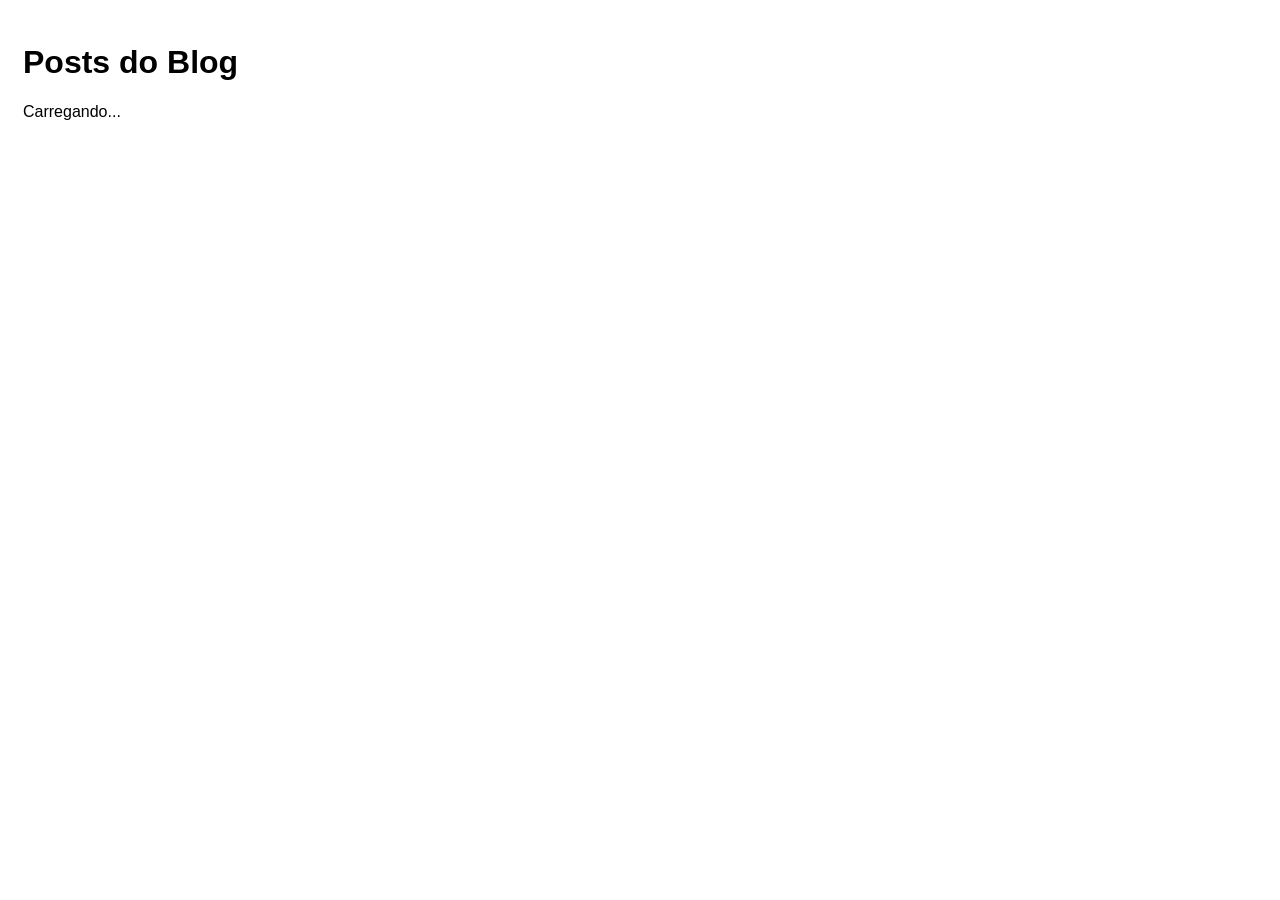
<file: index.html>
<!DOCTYPE html>
<html lang="en">

<head>
    <meta charset="UTF-8">
    <meta name="viewport" content="width=device-width, initial-scale=1.0">
    <title>Blog</title>
    <link rel="stylesheet" href="css/style.css">
    <script src="js/script.js" defer></script>
</head>

<body>
    <h1>Posts do Blog</h1>
    <p id="loading">Carregando...</p>
    <div id="posts-container">

    </div>
</body>

</html>
</file>
<file: css/style.css>
* {
    font-family: Helvetica;
}

body {
    padding: 15px;
}

.hide {
    display: none;
}

a, 
input[type="submit"] {
    background-color: #007bff;
    color: #fff;
    padding: 10px 20px;
    border-radius: 5px;
    text-decoration: none;
    opacity: .7;
    font-size: 1em;
    border: none;
    cursor: pointer;
}

a:hover, 
input[type="submit"] {
    opacity: 1;
}

form {
    width: 300px;
}

form div {
    display: flex;
    flex-direction: column;
    margin-bottom: .5em;
}

form label {
    font-weight: bold;
    margin-bottom: .3em;
}

form input,
form textarea {
    padding: 5px;
}
</file>
